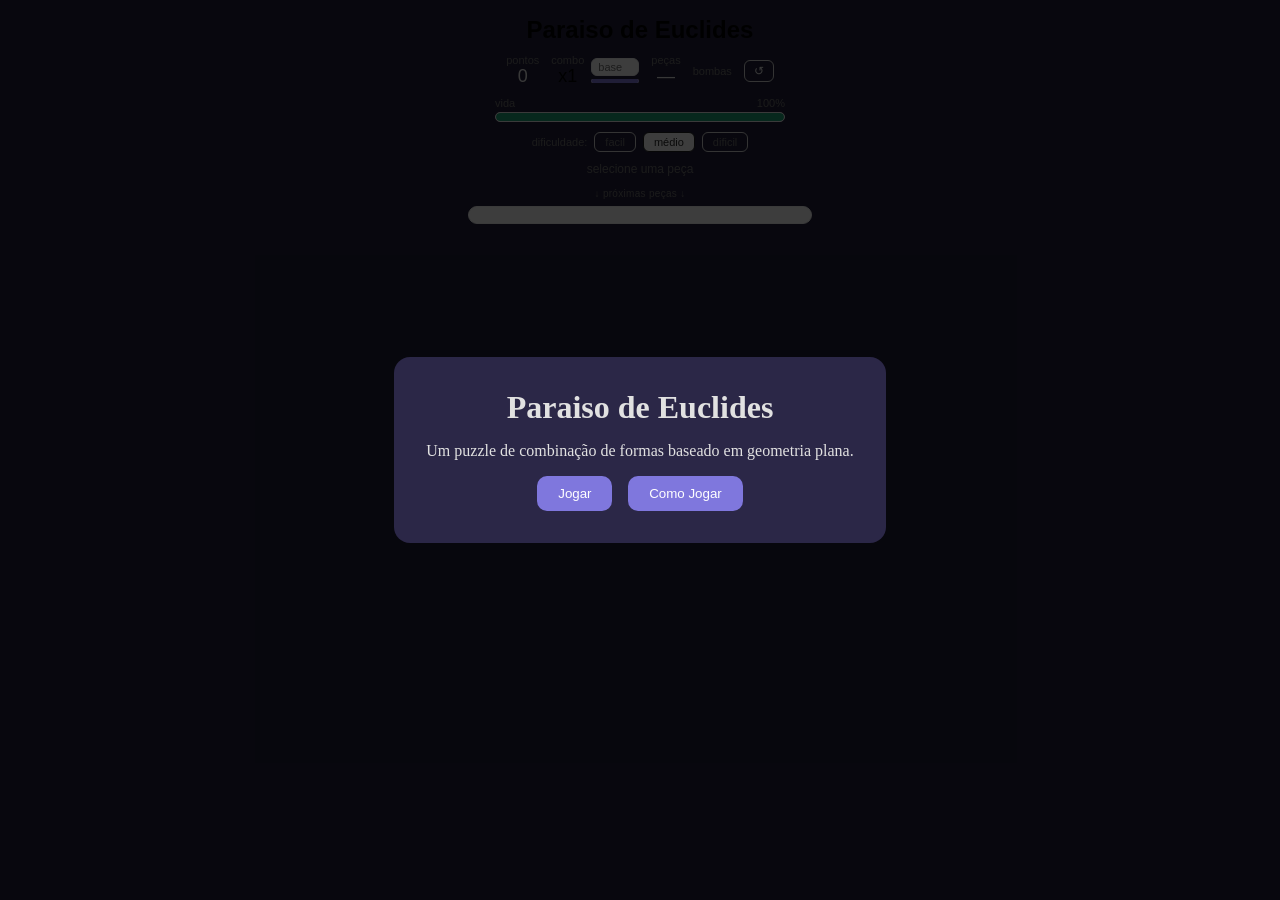
<file: index.html>
<!DOCTYPE html>
<html lang="en">

<head>
    <meta charset="UTF-8">
    <meta name="viewport" content="width=device-width, initial-scale=1.0">
    <link rel="stylesheet" href="./styles/style.css">
    <title>Paraiso de Euclides</title>
</head>

<body>
    
    <div id="start-screen" class="screen show">

        <div class="screen-box">

            <h1>Paraiso de Euclides</h1>

            <p>
                Um puzzle de combinação de formas baseado em geometria plana.
            </p>

            <div class="screen-buttons">

                <button id="play-btn">
                    Jogar
                </button>

                <button id="tutorial-btn">
                    Como Jogar
                </button>

            </div>

        </div>

    </div>


    
    <div id="tutorial-screen" class="screen">

        <div class="screen-box tutorial-box">

            <h2>Como Jogar</h2>

            <div class="tutorial-content">

                <h3>Objetivo</h3>

                <p>
                    Faça combinações entre as figuras para ganhar pontos e impedir
                    que sua vida chegue a zero.
                </p>

                <p>
                    Movimentos invalidos automaticamente o fará perder a partida. Então tome cuidado!
                </p>

                <h3>Peças</h3>

                <ul>
                    <li>
                        🔺 Triângulos por serem a forma geometrica mais versatil se movem em todas as direções
                    </li>

                    <li>
                        🟪 Quadrados formam combos apenas em linha reta com no minimo 4 peças.
                    </li>

                    <li>
                        ♦ Losangos movem-se pelas diagonais.
                    </li>

                    <li>
                        ⬡ Hexágonos são uma ótima forma geometrica para cobrir o plano e portanto podem realizar combos
                        em area 2×2.
                    </li>

                </ul>

                <h3>Bombas</h3>

                <p>
                    Use bombas para remover peças do tabuleiro em situações de emergência.

                    Você obtem uma bomba ao realizar um combo de 5 ou mais peças.
                </p>
            </div>

            <button id="back-btn">
                Voltar
            </button>

        </div>

    </div>
    
    <div id="gw">
        <h2 class="sr-only">Paraiso de Euclides</h2>

        
        <div id="topbar">

            
            <div class="stat">
                <span class="sl">pontos</span>
                <span class="sv" id="score">0</span>
            </div>

            
            <div id="combowrap">
                <div class="stat">
                    <span class="sl">combo</span>
                    <span id="combometer">x1</span>
                </div>
                <div style="display:flex;flex-direction:column;gap:3px;">
                    <span id="multibadge">base</span>
                    <div id="combotimer-bg">
                        <div id="combotimer-bar" style="width:100%"></div>
                    </div>
                </div>
            </div>

            
            <div class="stat">
                <span class="sl">peças</span>
                <span class="sv" id="piecesleft">—</span>
            </div>

            
            <div class="stat">
                <span class="sl">bombas</span>
                <div id="bombbar"></div>
            </div>
            <button class="restart" id="restart">↺</button>
        </div>

        
        <div id="hpwrap">
            <div id="hplabel">
                <span>vida</span>
                <span id="hppct">100%</span>
            </div>
            <div id="hpbar-bg">
                <div id="hpbar" style="width:100%;background:#1D9E75;"></div>
            </div>
        </div>

        
        <div id="diff-bar">
            <span style="font-size:11px;color:var(--color-text-secondary)">dificuldade:</span>
            <button class="diff-btn" data-diff="facil">facil</button>
            <button class="diff-btn active" data-diff="medio">médio</button>
            <button class="diff-btn" data-diff="hard">dificil</button>
        </div>

        
        <div id="msg">selecione uma peça</div>

        
        <div class="gameArea">
            <div class="tutorial-screen" id="tutorial">

            </div>
            <div id="boardwrap">
                    <div id="queue-label">↓ próximas peças ↓</div>
                    <div id="queue-area">
                        
                    </div>

                    
                    <div id="board">
                        
                    </div>

                    
                    <div id="fx-layer"></div>

                    <div id="overlay">
                        <div id="overlay-box">
                            <div id="overlay-title"></div> 
                            <div id="overlay-sub"></div> 
                            <div id="overlay-score"></div> 
                            <button id="overlay-btn">jogar de novo</button>
                        </div>
                    </div>
                <div id="particle-layer">
                </div>
            </div>


            
        </div>
        <div id="bomb-flash"></div>
        <script type="module" src="./src/core/main.js"></script>

</body>

</html>
</file>
<file: styles/style.css>
:root {
   --color-background-primary: #ffffff;
   --color-background-secondary: #f5f5f5;
   --color-background-info: #e8f0fe;
   --color-background-success: #e6f4ea;
   --color-border-primary: #1a1a1a;
   --color-border-secondary: #d0d0d0;
   --color-border-tertiary: #e8e8e8;
   --color-border-info: #4285f4;
   --color-border-success: #34a853;
   --color-text-primary: #e1e1e1;
   --color-text-secondary: #6b6b6b;
   --color-text-terciary: #242424;
   --border-radius-md: 6px;
   --border-radius-lg: 12px;
   --font-sans: -apple-system, BlinkMacSystemFont, 'Segoe UI', sans-serif;
}



* {
   box-sizing: border-box;
   margin: 0;
   padding: 0;
}

body {
   background-color: #1f1c36;
}


#gw {
   padding: 1rem 0;
   display: flex;
   flex-direction: column;
   align-items: center;
   gap: 10px;
   font-family: var(--font-sans);
}


#topbar {
   display: flex;
   gap: 12px;
   align-items: center;
   flex-wrap: wrap;
   justify-content: center;
}

.sl {
   font-size: 11px;
   color: var(--color-text-secondary);
}

.sv {
   font-size: 18px;
   font-weight: 500;
   color: var(--color-text-primary);
}

.stat {
   display: flex;
   flex-direction: column;
   align-items: center;
}


#hpwrap {
   width: 290px;
}

#hplabel {
   display: flex;
   justify-content: space-between;
   font-size: 11px;
   color: var(--color-text-secondary);
   margin-bottom: 3px;
}

#hpbar-bg {
   width: 100%;
   height: 10px;
   background: var(--color-background-secondary);
   border-radius: 5px;
   overflow: hidden;
   border: 0.5px solid var(--color-border-tertiary);
}

#hpbar {
   height: 100%;
   border-radius: 5px;
   transition: width 0.2s, background 0.3s;
}


#combowrap {
   display: flex;
   align-items: center;
   gap: 7px;
}

#combometer {
   font-size: 18px;
   font-weight: 500;
}

#multibadge {
   font-size: 11px;
   padding: 2px 6px;
   border-radius: var(--border-radius-md);
   background: var(--color-background-secondary);
   border: 0.5px solid var(--color-border-tertiary);
   color: var(--color-text-secondary);
}

#combotimer-bg {
   width: 48px;
   height: 4px;
   background: var(--color-background-secondary);
   border-radius: 2px;
   overflow: hidden;
}

#combotimer-bar {
   height: 100%;
   background: #7F77DD;
   border-radius: 2px;
}


#bombbar {
   display: flex;
   gap: 5px;
   align-items: center;
}

.bomb-icon {
   width: 28px;
   height: 28px;
   border-radius: 50%;
   background: #ED93B1;
   border: 1.5px solid #D4537E;
   display: flex;
   align-items: center;
   justify-content: center;
   font-size: 13px;
   cursor: pointer;
   transition: transform 0.1s;
   user-select: none;
}

.bomb-icon:hover {
   transform: scale(1.12);
}

.bomb-icon.active-bomb {
   outline: 2px solid #D4537E;
   outline-offset: 1px;
}

.bomb-empty {
   width: 28px;
   height: 28px;
   border-radius: 50%;
   border: 1.5px dashed var(--color-border-tertiary);
   opacity: 0.35;
}


#diff-bar {
   display: flex;
   gap: 7px;
   align-items: center;
}

.diff-btn {
   font-size: 11px;
   padding: 3px 10px;
   border-radius: var(--border-radius-md);
   border: 0.5px solid var(--color-border-secondary);
   background: transparent;
   color: var(--color-text-secondary);
   cursor: pointer;
}

.diff-btn:hover {
   background: var(--color-background-secondary);
}

.diff-btn.active {
   background: var(--color-background-secondary);
   color: var(--color-text-terciary);
   border-color: var(--color-border-primary);
   font-weight: 500;
}


#boardwrap {
   position: relative;
   display: flex;
   flex-direction: column;
   align-items: center;
}


#queue-label {
   font-size: 10px;
   color: var(--color-text-secondary);
   text-align: center;
   margin-bottom: 3px;
   letter-spacing: 0.03em;
}

#queue-area {
   display: grid;
   grid-template-columns: repeat(7, 44px);
   gap: 3px;
   padding: 0 8px;
   margin-bottom: 4px;
}

.qcell {
   width: 44px;
   height: 44px;
   border-radius: 8px;
   display: flex;
   align-items: center;
   justify-content: center;
   background: var(--color-background-secondary);
   border: 1.5px dashed var(--color-border-secondary);
   transition: background 0.2s;
}

.qcell.will-drop {
   background: #FFF8E1;
   border-color: #BA7517;
}


#board {
   display: grid;
   grid-template-columns: repeat(7, 44px);
   gap: 3px;
   background: var(--color-background-secondary);
   border: 0.5px solid var(--color-border-tertiary);
   border-radius: var(--border-radius-lg);
   padding: 8px;
}

.cell {
   width: 44px;
   height: 44px;
   border-radius: 8px;
   cursor: pointer;
   display: flex;
   align-items: center;
   justify-content: center;
   user-select: none;
   background: var(--color-background-primary);
   border: 0.5px solid var(--color-border-tertiary);
   transition: transform 0.1s;
}

.cell:hover {
   transform: scale(1.08);
}

.cell.selected {
   outline: 3px solid var(--color-text-primary);
   outline-offset: -3px;
}

.cell.highlight {
   background: var(--color-background-info);
   border-color: var(--color-border-info);
}

.cell.hl2x2 {
   background: var(--color-background-success);
   border-color: var(--color-border-success);
}

.cell.bomb-target {
   background: #FBEAF0;
   border: 1.5px solid #D4537E;
}

.cell.empty {
   background: transparent;
   border: none;
   cursor: default;
}

.cell.empty.bomb-target {
   background: #FDF0F5;
   border: 1.5px dashed #D4537E;
}

.cell.em-target {
   background: #E1F5EE;
   border: 1.5px dashed #1D9E75;
   cursor: crosshair;
}


#msg {
   font-size: 12px;
   color: var(--color-text-secondary);
   min-height: 16px;
   text-align: center;
   max-width: 340px;
}


#overlay {
   display: none;
   position: absolute;
   inset: 0;
   background: rgba(0, 0, 0, 0.6);
   border-radius: var(--border-radius-lg);
   align-items: center;
   justify-content: center;
   z-index: 10;
}

#overlay.show {
   display: flex;
}

#overlay-box {
   background: var(--color-background-primary);
   border: 0.5px solid var(--color-border-tertiary);
   border-radius: var(--border-radius-lg);
   padding: 1.5rem 2rem;
   display: flex;
   flex-direction: column;
   align-items: center;
   gap: 10px;
   min-width: 200px;
}

#overlay-title {
   font-size: 22px;
   font-weight: 500;
}

#overlay-sub {
   font-size: 13px;
   color: var(--color-text-secondary);
   text-align: center;
   max-width: 220px;
   line-height: 1.5;
}

#overlay-score {
   font-size: 24px;
   font-weight: 500;
}

#overlay-btn {
   font-size: 13px;
   padding: 5px 18px;
   border-radius: var(--border-radius-md);
   border: 0.5px solid var(--color-border-secondary);
   background: transparent;
   cursor: pointer;
}

#overlay-btn:hover {
   background: var(--color-background-secondary);
}


button.restart {
   font-size: 12px;
   padding: 3px 9px;
   border-radius: var(--border-radius-md);
   border: 0.5px solid var(--color-border-secondary);
   background: transparent;
   color: var(--color-text-primary);
   cursor: pointer;
}

button.restart:hover {
   background: var(--color-background-secondary);
}

#emergency-btn {
   font-size: 11px;
   padding: 3px 9px;
   border-radius: var(--border-radius-md);
   border: 0.5px solid #1D9E75;
   color: #1D9E75;
   background: transparent;
   cursor: pointer;
}

#emergency-btn:disabled {
   opacity: 0.3;
   cursor: default;
   border-color: var(--color-border-tertiary);
   color: var(--color-text-secondary);
}

#emergency-btn.active-em {
   outline: 2px solid #1D9E75;
   outline-offset: 1px;
}



.screen {
   position: fixed;
   inset: 0;

   background: rgba(0, 0, 0, .75);

   display: none;

   justify-content: center;
   align-items: center;

   z-index: 1000;
}

.screen.show {
   display: flex;
}

.screen-box {

   background: #2B2747;

   color: var(--color-text-primary);

   border-radius: 16px;

   padding: 2rem;

   min-width: 350px;

   display: flex;
   flex-direction: column;

   align-items: center;

   gap: 1rem;
}


.screen-buttons {

   display: flex;

   gap: 1rem;
}


.screen-box button {

   padding: .6rem 1.3rem;

   border: none;

   border-radius: 10px;

   background: #7F77DD;

   color: white;

   cursor: pointer;

   transition: .2s;
}


.screen-box button:hover {

   transform: scale(1.05);

}


.tutorial-box {

   width: 700px;

   max-width: 90vw;

   max-height: 90vh;

   overflow-y: auto;

}


.tutorial-content {

   display: flex;

   flex-direction: column;

   gap: 1rem;

   line-height: 1.6;

}


.tutorial-content ul {

   padding-left: 20px;
}

#fx-layer{
    position:absolute;
    inset:0;

    pointer-events:none;

    overflow:hidden;

    z-index:5;
}

.combo-popup{

    position:absolute;

    left:50%;
    top:50%;

    transform:translate(-50%,-50%) scale(0.2);

    font-size:72px;
    font-weight:900;

    color:white;

    text-shadow:
        0 0 8px white,
        0 0 20px #7F77DD,
        0 0 40px #7F77DD;

    opacity:0;

    animation:combo-pop .8s forwards;
}


@keyframes combo-pop{

    0%{

        opacity:0;

        transform:
            translate(-50%,-50%)
            scale(.2);

    }

    15%{

        opacity:1;

        transform:
            translate(-50%,-50%)
            scale(1.4);

    }

    40%{

        transform:
            translate(-50%,-50%)
            scale(1);

    }

    100%{

        opacity:0;

        transform:
            translate(-50%,-90%)
            scale(1.3);

    }

}

.shake-small{
    animation: shake-small .15s;
}

.shake-medium{
    animation: shake-medium .2s;
}

.shake-big{
    animation: shake-big .25s;
}

@keyframes shake-small{
    0%{transform:translate(0);}
    25%{transform:translate(-2px,1px);}
    50%{transform:translate(2px,-1px);}
    75%{transform:translate(-1px,-2px);}
    100%{transform:translate(0);}
}

@keyframes shake-medium{
    0%{transform:translate(0);}
    20%{transform:translate(-4px,2px);}
    40%{transform:translate(4px,-2px);}
    60%{transform:translate(-3px,-2px);}
    80%{transform:translate(2px,3px);}
    100%{transform:translate(0);}
}

@keyframes shake-big{
    0%{transform:translate(0);}
    20%{transform:translate(-8px,4px);}
    40%{transform:translate(8px,-4px);}
    60%{transform:translate(-6px,-4px);}
    80%{transform:translate(4px,6px);}
    100%{transform:translate(0);}
}

#bomb-flash{

    position:fixed;

    inset:0;

    background:white;

    opacity:0;

    pointer-events:none;

    z-index:9999;
}

#bomb-flash.active{

    animation:bomb-flash .15s;
}

@keyframes bomb-flash{

    0%{
        opacity:0;
    }

    30%{
        opacity:.6;
    }

    100%{
        opacity:0;
    }

}

#particle-layer{
    position:absolute;
    inset:0;

    overflow:hidden;

    pointer-events:none;

    z-index:4;
}

.particle{

    position:absolute;

    width:8px;
    height:8px;

    border-radius:50%;

    filter:blur(1px);

    animation:particle 0.8s forwards;
}

@keyframes particle{

    0%{

        opacity:1;

        transform:
            translate(0,0)
            scale(1);

    }

    100%{

        opacity:0;

        transform:
            translate(
                var(--dx),
                var(--dy)
            )
            scale(.2);

    }
}
</file>
